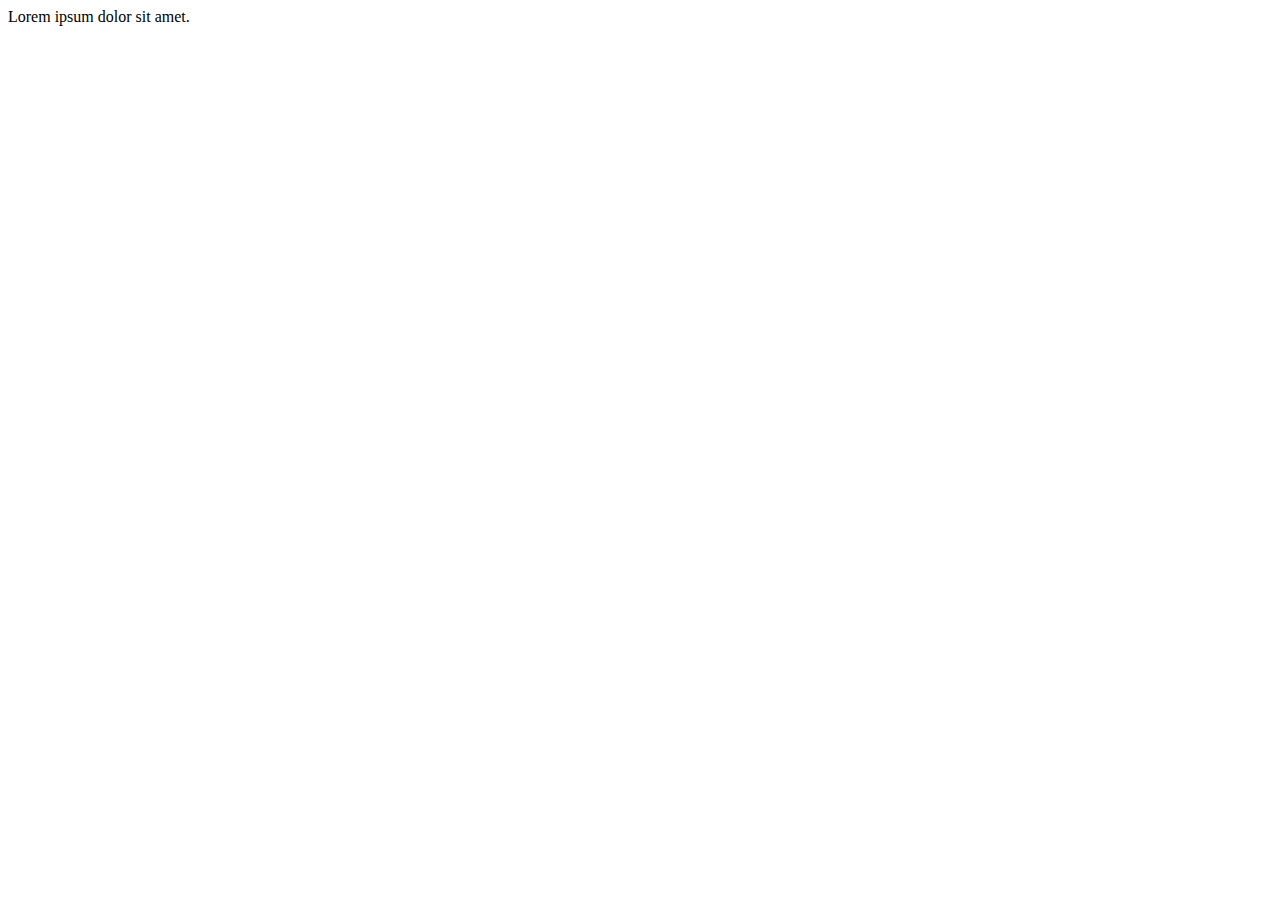
<file: class01/index.html>
<!DOCTYPE html>
<html lang="en">
<head>
    <meta charset="UTF-8">
    <meta name="viewport" content="width=device-width, initial-scale=1.0">
    <title>Document</title>
    <!-- <link rel="stylesheet" href=""> -->
     <!-- <style>
        :root{
            --my-bg: pink;
            --textColor: #ffff02;
        }
        div{
            background-color: var(--my-bg);
            color: var(--textColor);
        }
     </style> -->
</head>
<body>
    
<div>
    Lorem ipsum dolor sit amet.
</div>
    
</body>
<!-- <script>
    alert("Hello World")
</script> -->
<script src="app.js"></script>
</html>
</file>
